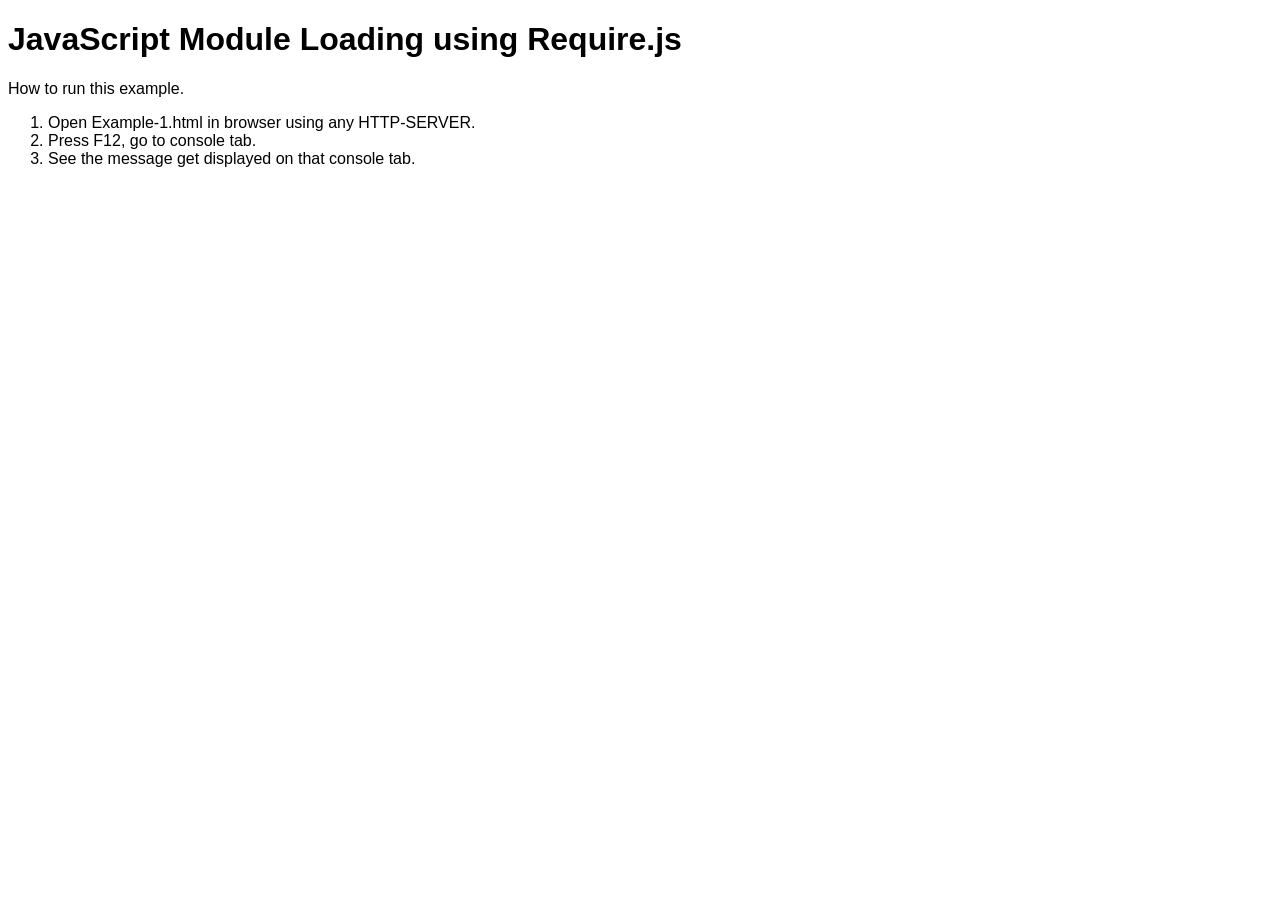
<file: codes/example-1/index.html>
<!doctype html>
<html>
	<head>
		<meta charset="utf-8">
		<title>Example 1</title>
		<link rel="stylesheet" type="text/css" href="../styles.css">
	</head>
	<body>

		<h1>JavaScript Module Loading using Require.js</h1>

		<p class="lead">How to run this example.</p>

		<ol>
			<li>Open Example-1.html in browser using any HTTP-SERVER.</li>
			<li>Press F12, go to console tab.</li>
			<li>See the message get displayed on that console tab.</li>
		</ol>

		<script type="text/javascript" src="app/init.js"></script>
	</body>
</html>
</file>
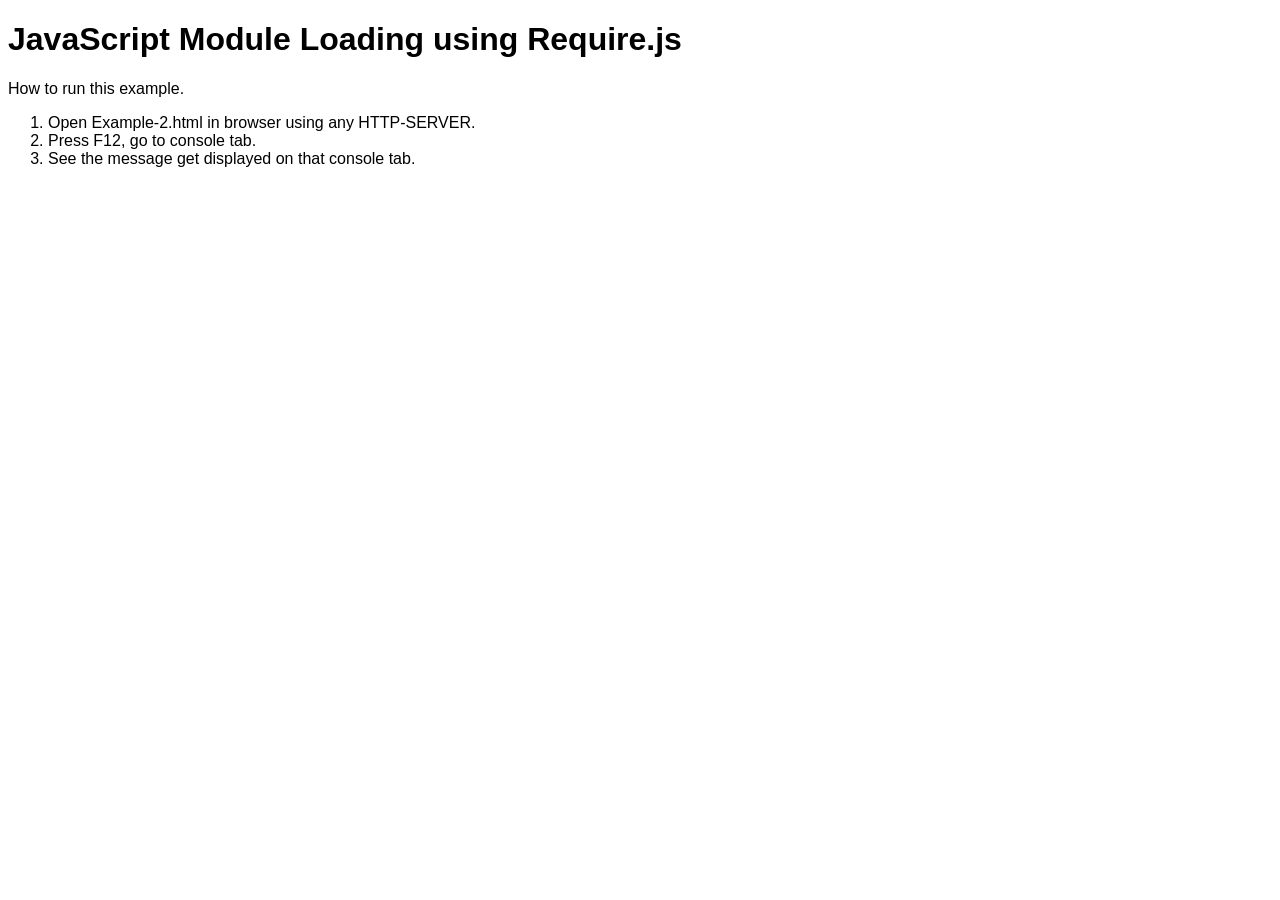
<file: codes/example-2/index.html>
<!doctype html>
<html>
	<head>
		<meta charset="utf-8">
		<title>Example 2</title>
		<link rel="stylesheet" type="text/css" href="../styles.css">
	</head>
	<body>

		<h1>JavaScript Module Loading using Require.js</h1>

		<p class="lead">How to run this example.</p>

		<ol>
			<li>Open Example-2.html in browser using any HTTP-SERVER.</li>
			<li>Press F12, go to console tab.</li>
			<li>See the message get displayed on that console tab.</li>
		</ol>

		<script type="text/javascript" src="app/module1.js" async="true"></script>
		<script type="text/javascript" src="app/module2.js" async="true"></script>
		<script type="text/javascript" src="app/print.js"></script>
		<script type="text/javascript" src="app/init.js"></script>
	</body>
</html>
</file>
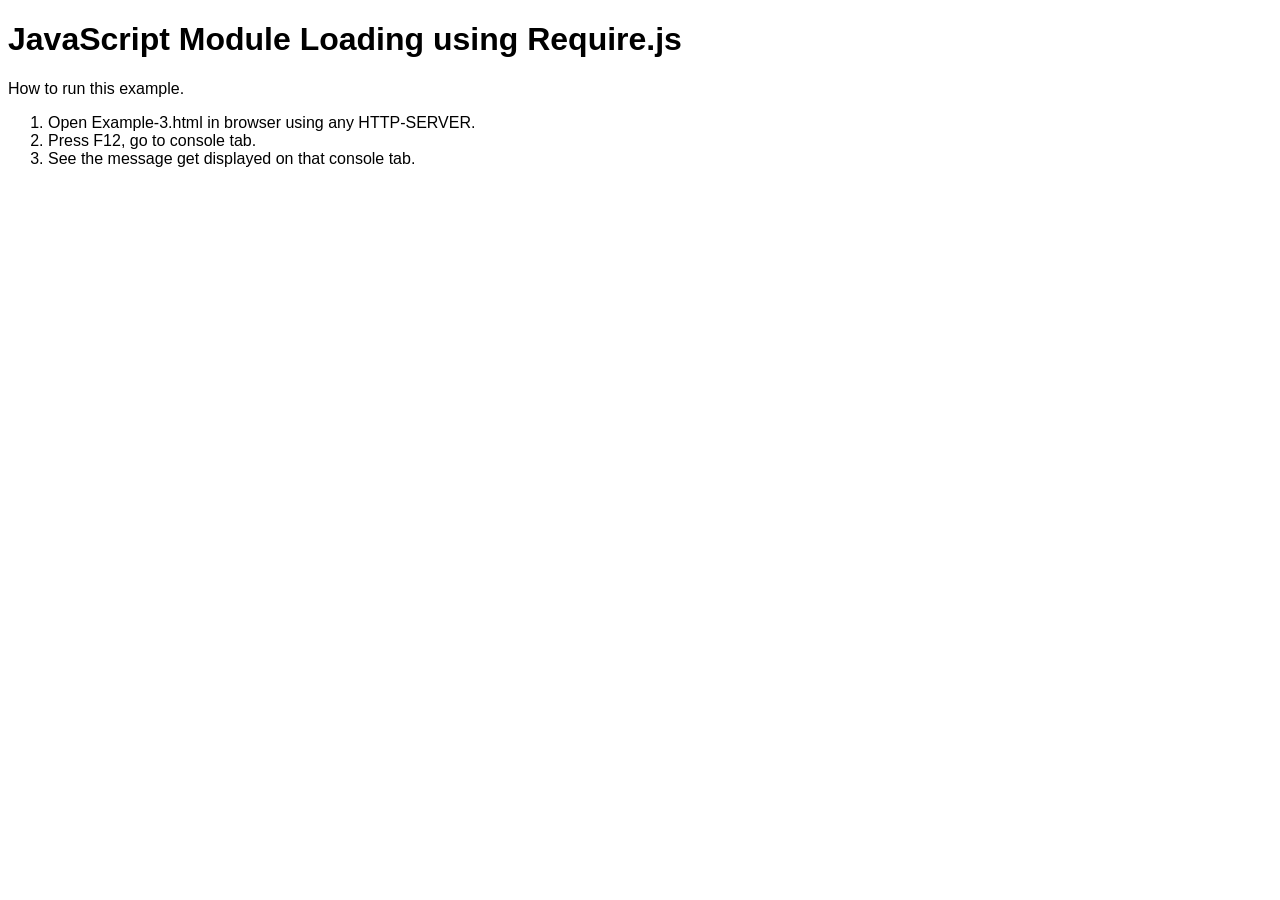
<file: codes/example-3/index.html>
<!doctype html>
<html>
	<head>
		<meta charset="utf-8">
		<title>Example 3</title>
		<link rel="stylesheet" type="text/css" href="../styles.css">
	</head>
	<body>

		<h1>JavaScript Module Loading using Require.js</h1>

		<p class="lead">How to run this example.</p>

		<ol>
			<li>Open Example-3.html in browser using any HTTP-SERVER.</li>
			<li>Press F12, go to console tab.</li>
			<li>See the message get displayed on that console tab.</li>
		</ol>

		<!-- 
			Specifing single entry point to our application; 
			Loading require.js as the first script dependency file with configration options set in main
			for other files dependency loading and application execution.
		 -->
		<script type="text/javascript" src="libs/require.js" data-main="main"></script>
	</body>
</html>
</file>
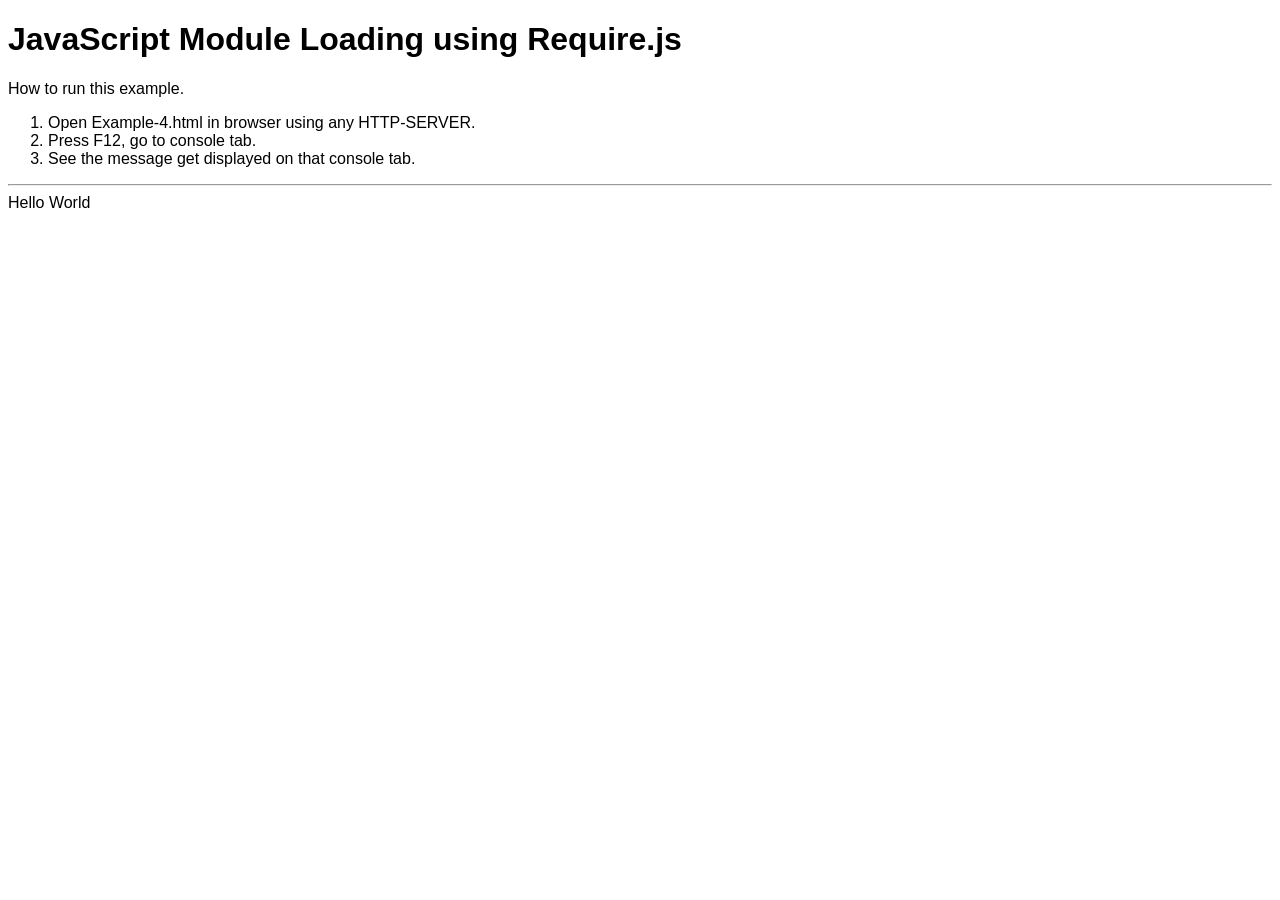
<file: codes/example-4/index.html>
<!doctype html>
<html>
	<head>
		<meta charset="utf-8">
		<title>Example 4</title>
		<link rel="stylesheet" type="text/css" href="../styles.css">
	</head>
	<body>

		<h1>JavaScript Module Loading using Require.js</h1>

		<p class="lead">How to run this example.</p>

		<ol>
			<li>Open Example-4.html in browser using any HTTP-SERVER.</li>
			<li>Press F12, go to console tab.</li>
			<li>See the message get displayed on that console tab.</li>
		</ol>

		<hr />
		<div class="area"></div>

		<script type="text/javascript" src="libs/require.js" data-main="main"></script>
	</body>
</html>
</file>
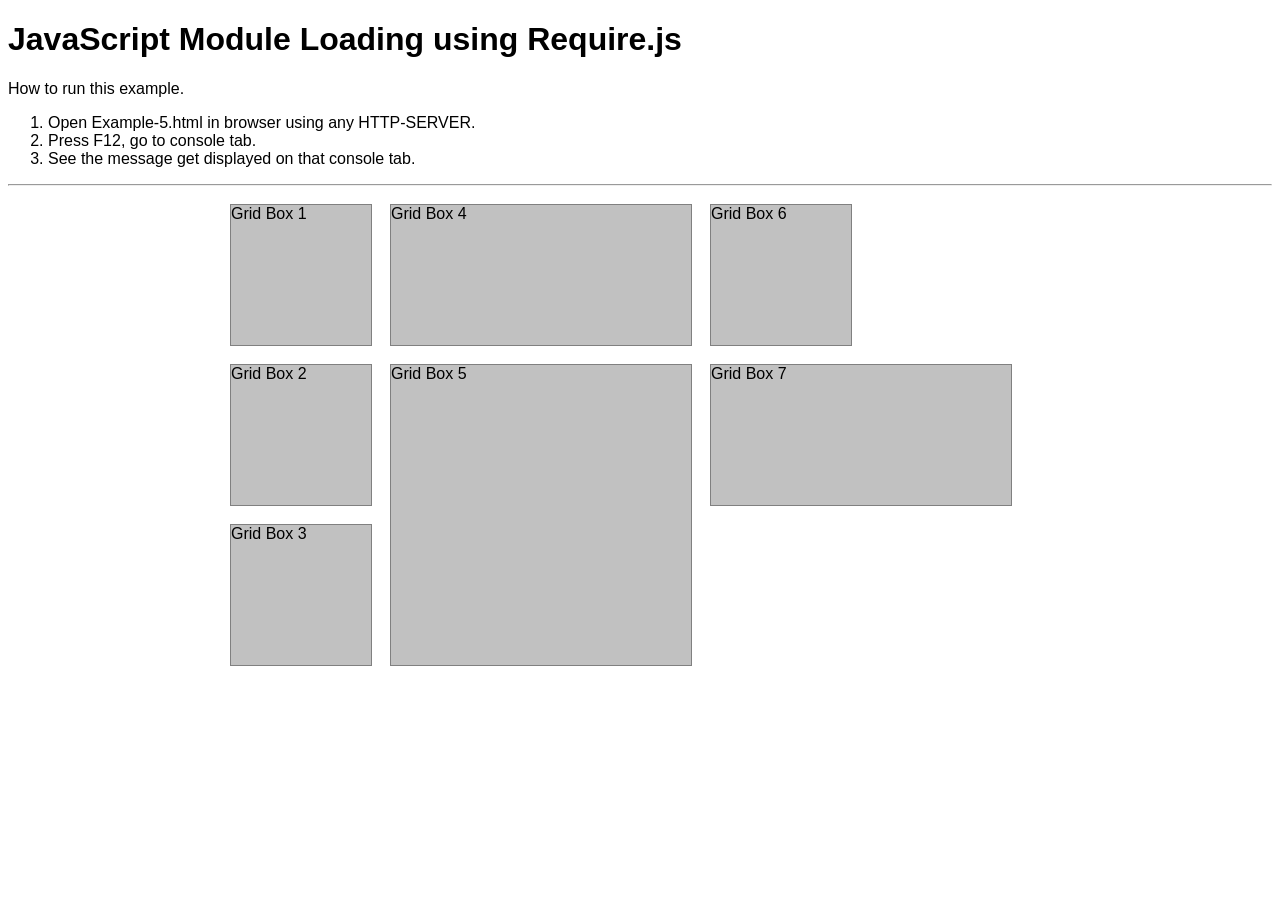
<file: codes/example-5/index.html>
<!doctype html>
<html>
	<head>
		<meta charset="utf-8">
		<title>Example 5</title>
		<link rel="stylesheet" type="text/css" href="styles/jquery.gridster.min.css">
		<link rel="stylesheet" type="text/css" href="../styles.css">
	</head>
	<body>

		<h1>JavaScript Module Loading using Require.js</h1>

		<p class="lead">How to run this example.</p>

		<ol>
			<li>Open Example-5.html in browser using any HTTP-SERVER.</li>
			<li>Press F12, go to console tab.</li>
			<li>See the message get displayed on that console tab.</li>
		</ol>

		<hr />

		<div class="gridster">
			<ul>
			    <li data-row="1" data-col="1" data-sizex="1" data-sizey="1">Grid Box 1</li>
			    <li data-row="2" data-col="1" data-sizex="1" data-sizey="1">Grid Box 2</li>
			    <li data-row="3" data-col="1" data-sizex="1" data-sizey="1">Grid Box 3</li>

			    <li data-row="1" data-col="2" data-sizex="2" data-sizey="1">Grid Box 4</li>
			    <li data-row="2" data-col="2" data-sizex="2" data-sizey="2">Grid Box 5</li>

			    <li data-row="1" data-col="4" data-sizex="1" data-sizey="1">Grid Box 6</li>
			    <li data-row="2" data-col="4" data-sizex="2" data-sizey="1">Grid Box 7</li>
			</ul>
		</div>

		<script src="libs/require.js" data-main="main"></script>
	</body>
</html>
</file>
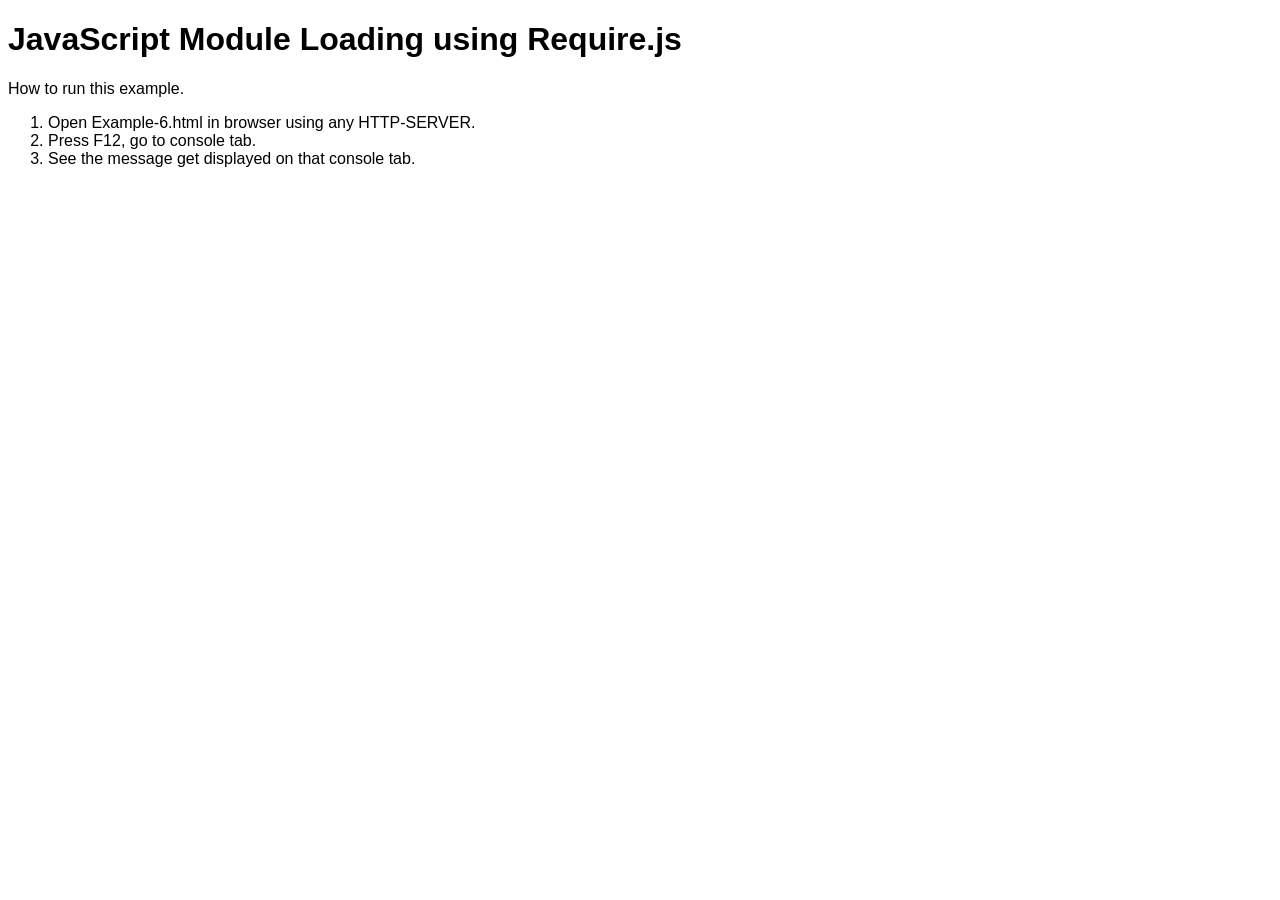
<file: codes/example-6/index.html>
<!doctype html>
<html>
	<head>
		<meta charset="utf-8">
		<title>Example 6</title>
		<link rel="stylesheet" type="text/css" href="../styles.css">
	</head>
	<body>

		<h1>JavaScript Module Loading using Require.js</h1>

		<p class="lead">How to run this example.</p>

		<ol>
			<li>Open Example-6.html in browser using any HTTP-SERVER.</li>
			<li>Press F12, go to console tab.</li>
			<li>See the message get displayed on that console tab.</li>
		</ol>

		<script src="libs/require.js" data-main="main"></script>
	</body>
</html>
</file>
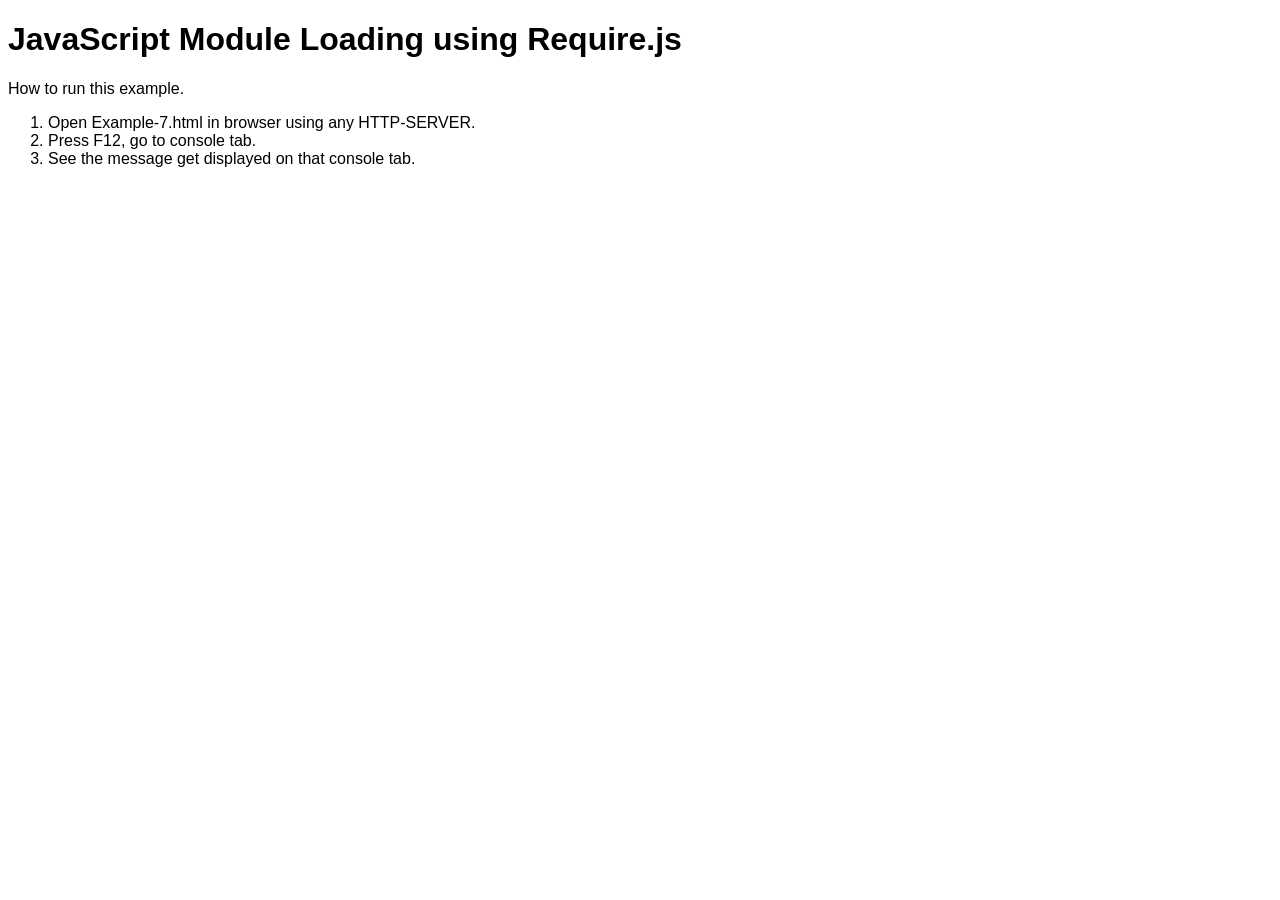
<file: codes/example-7/index.html>
<!doctype html>
<html>
	<head>
		<meta charset="utf-8">
		<title>Example 7</title>
		<link rel="stylesheet" type="text/css" href="../styles.css">
	</head>
	<body>

		<h1>JavaScript Module Loading using Require.js</h1>

		<p class="lead">How to run this example.</p>

		<ol>
			<li>Open Example-7.html in browser using any HTTP-SERVER.</li>
			<li>Press F12, go to console tab.</li>
			<li>See the message get displayed on that console tab.</li>
		</ol>

		<script src="libs/require.js" data-main="main"></script>
	</body>
</html>
</file>
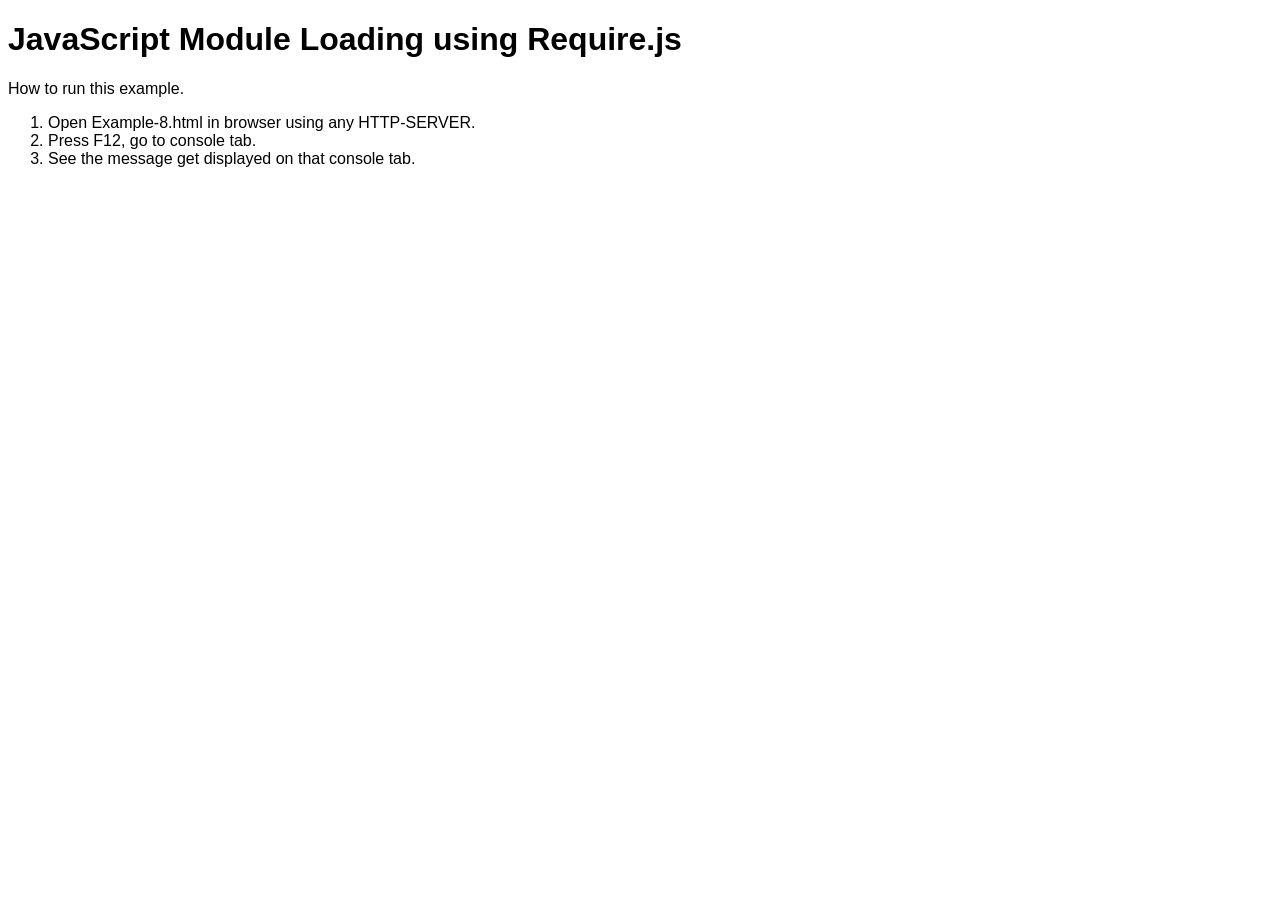
<file: codes/example-8/index.html>
<!doctype html>
<html>
	<head>
		<meta charset="utf-8">
		<title>Example 8</title>
		<link rel="stylesheet" type="text/css" href="../styles.css">
	</head>
	<body>

		<h1>JavaScript Module Loading using Require.js</h1>

		<p class="lead">How to run this example.</p>

		<ol>
			<li>Open Example-8.html in browser using any HTTP-SERVER.</li>
			<li>Press F12, go to console tab.</li>
			<li>See the message get displayed on that console tab.</li>
		</ol>
		
		<script src="libs/require.js" data-main="main"></script>
	</body>
</html>
</file>
<file: codes/styles.css>
body {
	font-family: sans-serif;
}

/* styles defined for example 5 */
.gridster ul {
	list-style: none;
}
.gridster ul li {
	background-color: #c1c1c1;
		border: 1px solid grey;
}
</file>
